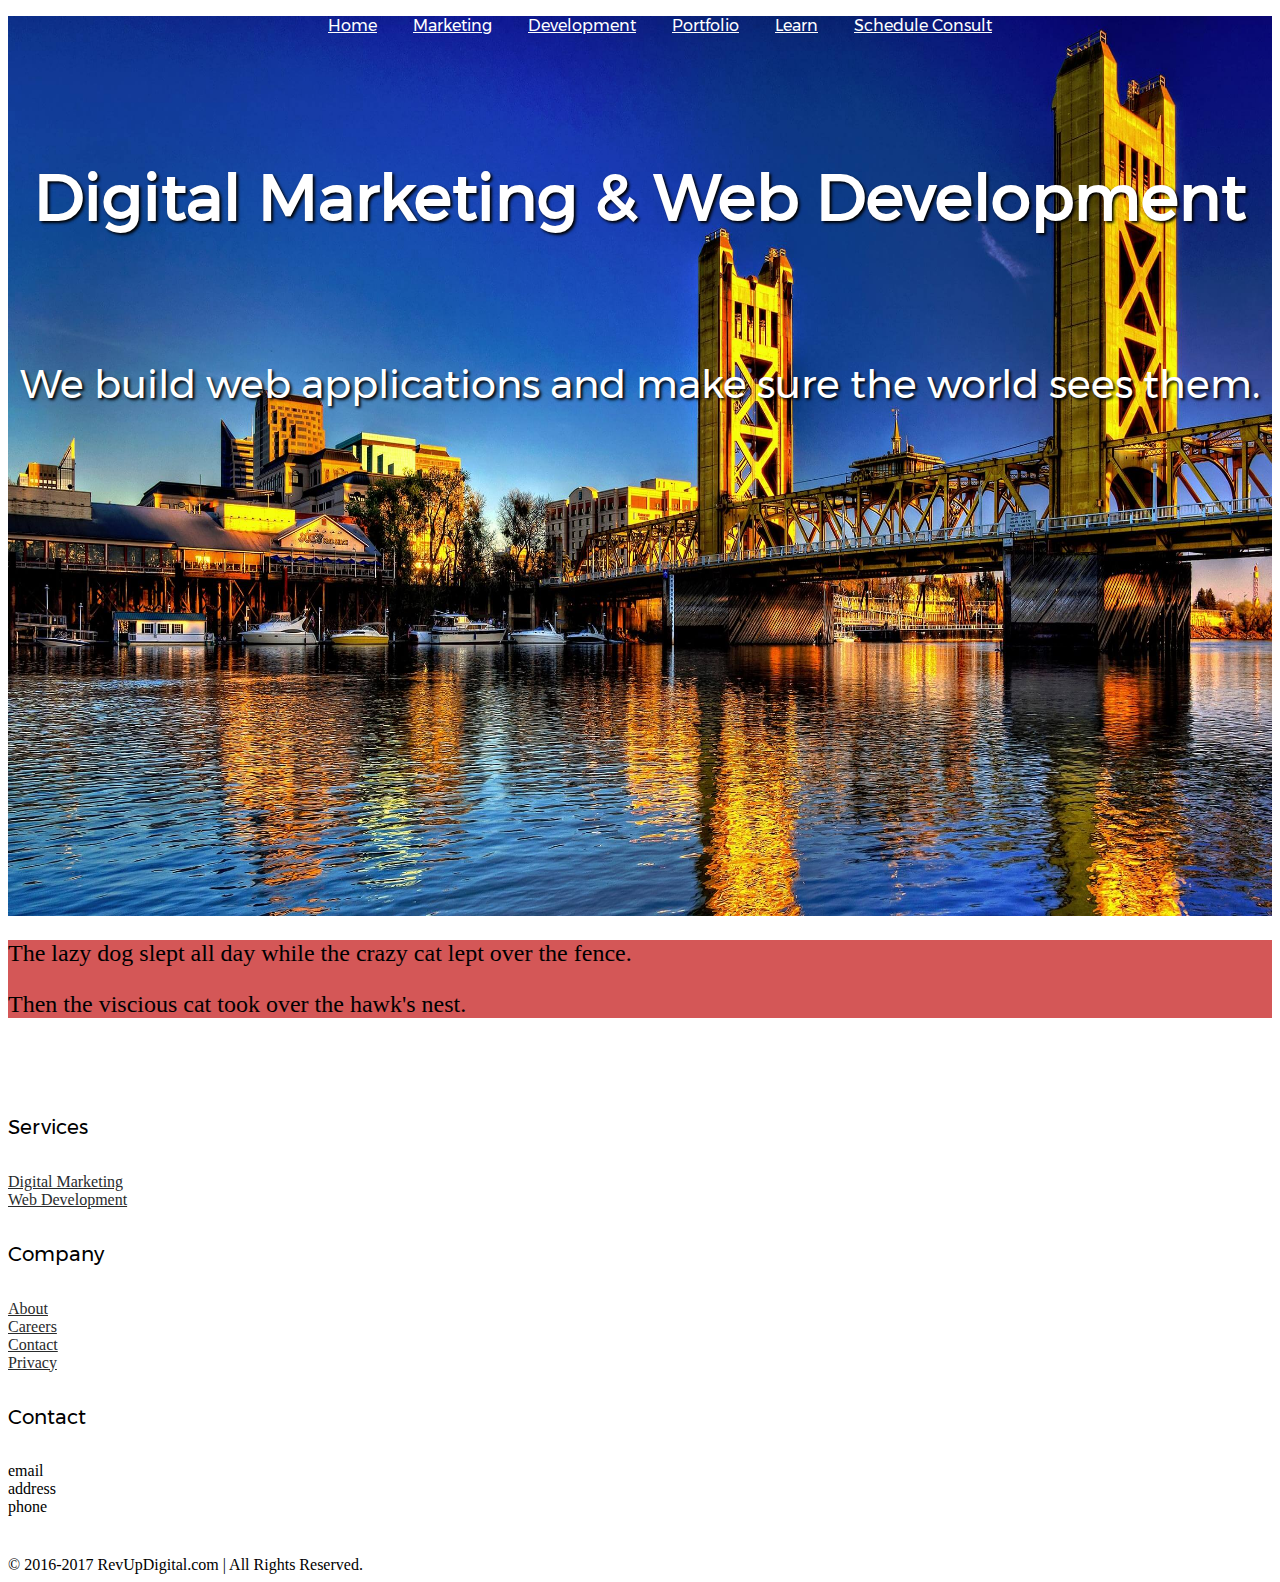
<file: index.html>
<!DOCTYPE html>
<html lang="en">
<meta charset="utf-8">
<meta name="viewport" content="width=device-width, initial-scale=1, shrink-to-fit=no">
<meta http-equiv="x-ua-compatible" content="ie=edge">
<title>Digital Marketing &amp; Developmet | RevUp Digital</title>
<link rel="stylesheet" href="css/style.css"/>
<!-- Bootstrap 4.0.0 alpha 6 -->
<link rel="stylesheet" href="https://maxcdn.bootstrapcdn.com/bootstrap/4.0.0-alpha.6/css/bootstrap.min.css" integrity="sha384-rwoIResjU2yc3z8GV/NPeZWAv56rSmLldC3R/AZzGRnGxQQKnKkoFVhFQhNUwEyJ" crossorigin="anonymous">

<div class="container-fluid" id="homepage-bg">
  <div class="row">
    <nav class="navbar top-menu">
      <ul>
        <li><a href="/">Home</a></li>
        <li><a href="/digital-marketing-agency.html">Marketing</a></li>
        <li><a href="/web-development-company">Development</a></li>
        <li><a href="/portfolio.html">Portfolio</a></li>
        <li><a href="/learn.html">Learn</a></li>
        <li><a href="/schedule-consultation.html">Schedule Consult</a></li>
      </ul>
    </nav>
  </div>
  <div class="row">
    <div class="container homepage-title">
      <h1>Digital Marketing &amp; Web Development</h1>
      <p>We build web applications and make sure the world sees them.</p>
    </div>
  </div>
</div>
<section class="container-fluid bg-light-red">
  <div class="row">
    <div class="container">
      <div class="col-md-6 float-left">
        <p>The lazy dog slept all day while the crazy cat lept over the fence.</p>
      </div>
      <div class="col-md-6 float-right">
        <p>Then the viscious cat took over the hawk's nest.</p>
      </div>
    </div>
  </div>
</section>
<footer>
  <div class="container-fluid">
    <div class="container">
      <div class="row footer-top">
        <div class="col-md-4">
          <h5>Services</h5>
            <a href="/digital-marketing-agency.html">Digital Marketing</a><br>
            <a href="/web-development-company.html">Web Development</a>
        </div>
        <div class="col-md-4">
          <h5>Company</h5>
          <a href="/about.html">About</a><br>
          <a href="/careers.html">Careers</a><br>
          <a href="/contact.html">Contact</a><br>
          <a href="/privacy.html">Privacy</a>
        </div>
        <div class="col-md-4">
          <h5>Contact</h5>
          <span>email</span><br>
          <span>address</span><br>
          <span>phone</span>
        </div>
      </div>
      <div class="row">
        <div class="col-md-12 footer-bottom">
          &copy; 2016-2017 RevUpDigital.com | All Rights Reserved.
        </div>
      </div>
    </div>
  </div>
</footer>
<!-- jquery, bootstrap js files -->
<script src="https://code.jquery.com/jquery-3.1.1.slim.min.js" integrity="sha384-A7FZj7v+d/sdmMqp/nOQwliLvUsJfDHW+k9Omg/a/EheAdgtzNs3hpfag6Ed950n" crossorigin="anonymous"></script>
<script src="https://maxcdn.bootstrapcdn.com/bootstrap/4.0.0-alpha.6/js/bootstrap.min.js" integrity="sha384-vBWWzlZJ8ea9aCX4pEW3rVHjgjt7zpkNpZk+02D9phzyeVkE+jo0ieGizqPLForn" crossorigin="anonymous"></script>
</html>
</file>
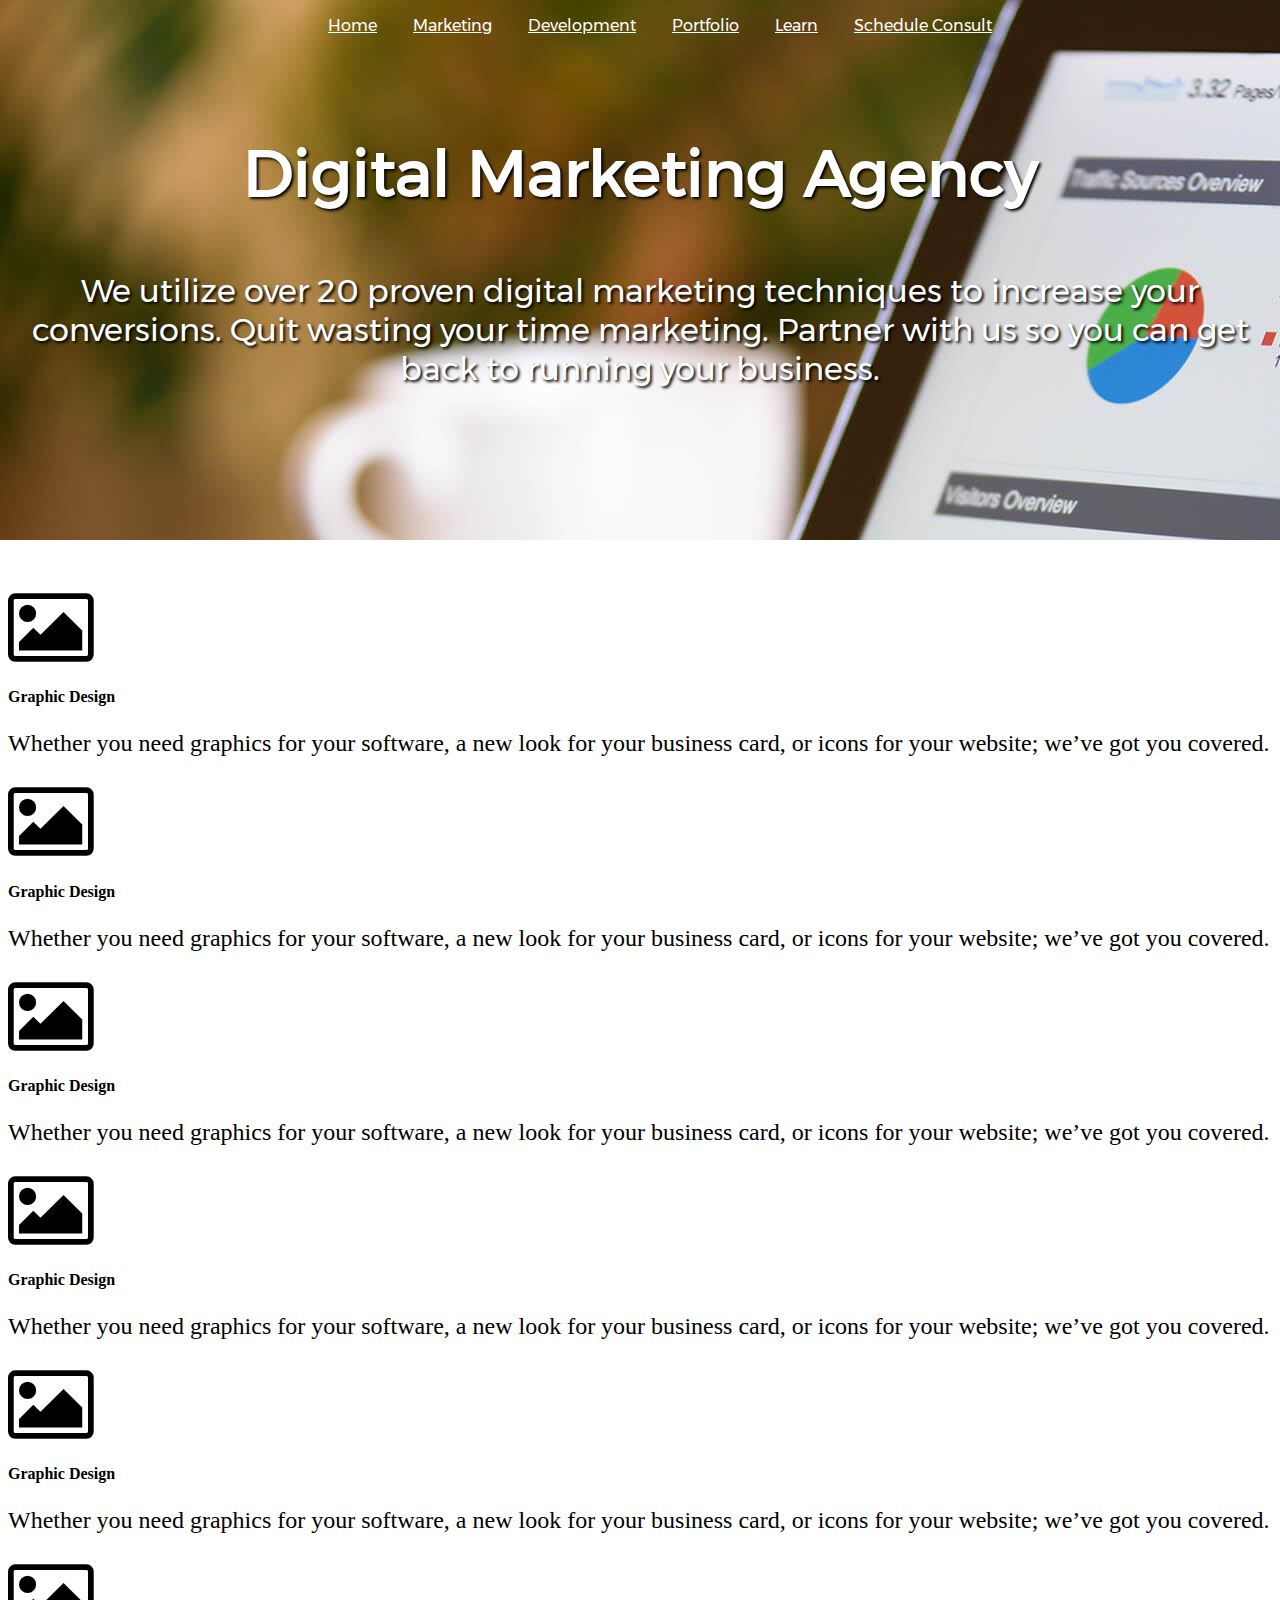
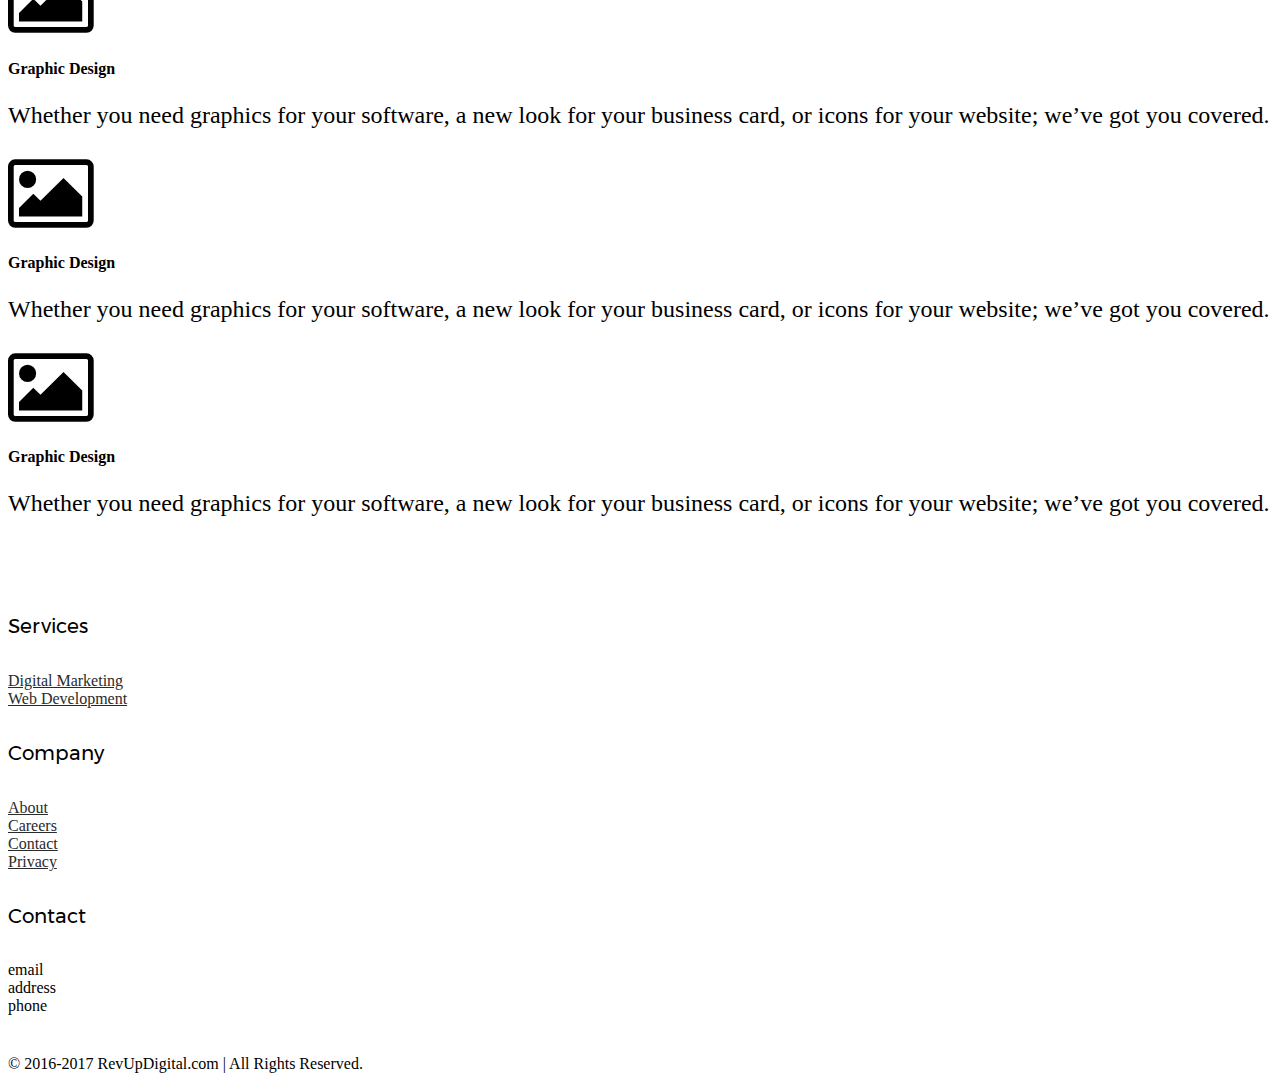
<file: digital-marketing-agency.html>
<!DOCTYPE html>
<html lang="en">
<head>
<meta charset="utf-8">
<meta name="viewport" content="width=device-width, initial-scale=1, shrink-to-fit=no">
<meta http-equiv="x-ua-compatible" content="ie=edge">
<title>Digital Marketing &amp; Developmet | RevUp Digital</title>
<link rel="stylesheet" href="css/style.css"/>
<!-- Bootstrap 4.0.0 alpha 6 -->
<link rel="stylesheet" href="https://maxcdn.bootstrapcdn.com/bootstrap/4.0.0-alpha.6/css/bootstrap.min.css" integrity="sha384-rwoIResjU2yc3z8GV/NPeZWAv56rSmLldC3R/AZzGRnGxQQKnKkoFVhFQhNUwEyJ" crossorigin="anonymous">
<link rel="stylesheet" href="https://maxcdn.bootstrapcdn.com/font-awesome/4.7.0/css/font-awesome.min.css
">
</head>

<body>
<header class="container-fluid top-bg" id="marketing-bg">
  <nav class="navbar top-menu">
    <ul>
      <li><a href="/">Home</a></li>
      <li><a href="/digital-marketing-agency.html">Marketing</a></li>
      <li><a href="/web-development-company">Development</a></li>
      <li><a href="/portfolio.html">Portfolio</a></li>
      <li><a href="/learn.html">Learn</a></li>
      <li><a href="/schedule-consultation.html">Schedule Consult</a></li>
    </ul>
  </nav>
  <div class="row">
    <div class="container top-title">
      <h1>Digital Marketing Agency</h1>
      <p>We utilize over 20 proven digital marketing techniques to increase your conversions.  Quit wasting your time marketing.  Partner with us so you can get back to running your business.</p>
    </div>
  </div>
</header>
<section class="container-fluid">
  <div class="container">
    <div class="row">
      <div class="col-md-6 content">
        <h2>Lazy Dog</h2>
        <p>The lazy dog slept all day while the crazy cat lept over the fence.</p>
      </div>
      <div class="col-md-6 content">
        <h2>Vicious Kitty</h2>
        <p>Then the viscious cat took over the hawk's nest.</p>
      </div>
    </div>
  </div>
</section>
<section class="container-fluid">
  <div class="container text-center">
    <div class="row">
      <div class="col-xs-12 content">
        <h2>What We Do</h2>
      </div>
    </div>
    <div class="row">
      <div class="col-sm-3">
        <div class="service-box">
          <i class="icon fa fa-picture-o fa-5x" aria-hidden="true"></i>
          <h4>Graphic Design</h4>
          <p>Whether you need graphics for your software, a new look for your business card, or icons for your website; we’ve got you covered.</p>
        </div>
      </div>
      <div class="col-sm-3">
        <div class="service-box">
          <i class="icon fa fa-picture-o fa-5x" aria-hidden="true"></i>
          <h4>Graphic Design</h4>
          <p>Whether you need graphics for your software, a new look for your business card, or icons for your website; we’ve got you covered.</p>
        </div>
      </div>
      <div class="col-sm-3">
        <div class="service-box">
          <i class="icon fa fa-picture-o fa-5x" aria-hidden="true"></i>
          <h4>Graphic Design</h4>
          <p>Whether you need graphics for your software, a new look for your business card, or icons for your website; we’ve got you covered.</p>
        </div>
      </div>
      <div class="col-sm-3">
        <div class="service-box">
          <i class="icon fa fa-picture-o fa-5x" aria-hidden="true"></i>
          <h4>Graphic Design</h4>
          <p>Whether you need graphics for your software, a new look for your business card, or icons for your website; we’ve got you covered.</p>
        </div>
      </div>
    </div>
    <div class="row">
      <div class="col-sm-3">
        <div class="service-box">
          <i class="icon fa fa-picture-o fa-5x" aria-hidden="true"></i>
          <h4>Graphic Design</h4>
          <p>Whether you need graphics for your software, a new look for your business card, or icons for your website; we’ve got you covered.</p>
        </div>
      </div>
      <div class="col-sm-3">
        <div class="service-box">
          <i class="icon fa fa-picture-o fa-5x" aria-hidden="true"></i>
          <h4>Graphic Design</h4>
          <p>Whether you need graphics for your software, a new look for your business card, or icons for your website; we’ve got you covered.</p>
        </div>
      </div>
      <div class="col-sm-3">
        <div class="service-box">
          <i class="icon fa fa-picture-o fa-5x" aria-hidden="true"></i>
          <h4>Graphic Design</h4>
          <p>Whether you need graphics for your software, a new look for your business card, or icons for your website; we’ve got you covered.</p>
        </div>
      </div>
      <div class="col-sm-3">
        <div class="service-box">
          <i class="icon fa fa-picture-o fa-5x" aria-hidden="true"></i>
          <h4>Graphic Design</h4>
          <p>Whether you need graphics for your software, a new look for your business card, or icons for your website; we’ve got you covered.</p>
        </div>
      </div>
    </div>
  </div>
</section>
<footer>
  <div class="container-fluid">
    <div class="container">
      <div class="row footer-top">
        <div class="col-md-4">
          <h5>Services</h5>
            <a href="/digital-marketing-agency.html">Digital Marketing</a><br>
            <a href="/web-development-company.html">Web Development</a>
        </div>
        <div class="col-md-4">
          <h5>Company</h5>
          <a href="/about.html">About</a><br>
          <a href="/careers.html">Careers</a><br>
          <a href="/contact.html">Contact</a><br>
          <a href="/privacy.html">Privacy</a>
        </div>
        <div class="col-md-4">
          <h5>Contact</h5>
          <span>email</span><br>
          <span>address</span><br>
          <span>phone</span>
        </div>
      </div>
      <div class="row">
        <div class="col-md-12 footer-bottom">
          &copy; 2016-2017 RevUpDigital.com | All Rights Reserved.
        </div>
      </div>
    </div>
  </div>
</footer>
<!-- jquery, bootstrap js files -->
<script src="https://code.jquery.com/jquery-3.1.1.slim.min.js" integrity="sha384-A7FZj7v+d/sdmMqp/nOQwliLvUsJfDHW+k9Omg/a/EheAdgtzNs3hpfag6Ed950n" crossorigin="anonymous"></script>
<script src="https://maxcdn.bootstrapcdn.com/bootstrap/4.0.0-alpha.6/js/bootstrap.min.js" integrity="sha384-vBWWzlZJ8ea9aCX4pEW3rVHjgjt7zpkNpZk+02D9phzyeVkE+jo0ieGizqPLForn" crossorigin="anonymous"></script>
</body>
</html>
</file>
<file: css/style.css>
@font-face {
  font-family: ArchivoNarrow;
  src: url(../font/ArchivoNarrow-Regular.woff2);
  font-family: Montserrat;
  src: url(../font/Montserrat-Regular.ttf); }
/* Variables */
html body p {
  font-family: ArchivoNarrow;
  font-size: 1.5rem;
  font-weight: 400; }

/* Navigation */
.navbar {
  background-color: rgba(20, 110, 166, 0);
  text-align: center;
  width: 100%; }
  .navbar ul li {
    color: #fff;
    display: inline;
    font-family: Montserrat;
    font-size: 1rem;
    font-weight: 300;
    list-style: none;
    padding: 1.5rem 1rem .5rem;
    position: sticky; }
    .navbar ul li a {
      color: inherit; }

/* Homepage special css */
#homepage-bg {
  background-image: url(../img/digital-marketing-sacramento.jpg);
  background-repeat: no-repeat;
  background-size: 100% 100%;
  height: 100vh;
  width: 100%; }

.homepage-title {
  color: #fff;
  font-family: ArchivoNarrow; }
  .homepage-title h1 {
    color: inherit;
    font-family: Montserrat;
    font-size: 4rem;
    font-weight: 900;
    padding: 5rem 0 5rem;
    text-align: center;
    text-shadow: 2px 2px 3px black; }
  .homepage-title p {
    color: inherit;
    font-family: Montserrat;
    font-size: 2.5rem;
    font-weight: 500;
    text-align: center;
    text-shadow: 2px 2px 3px black; }

/* Single Page CSS*/
#marketing-bg {
  background-image: url(../img/digital-marketing-agency.jpg); }

.bg-light-red {
  background-color: #D45757; }

.content h2 {
  color: #404040 !important;
  font-family: Montserrat !important;
  font-size: 3rem !important;
  font-weight: 700 !important;
  padding: 1.5rem 0 1rem !important; }

.top-title h1 {
  font-family: Montserrat;
  font-size: 4rem;
  font-weight: 700;
  padding: 3.5rem 0 1rem;
  text-align: center;
  text-shadow: 2px 2px 3px black; }
.top-title p {
  font-family: Montserrat;
  font-size: 2rem;
  font-weight: 400;
  text-align: center;
  text-shadow: 2px 2px 3px black; }
.top-title h1, .top-title p {
  color: #fff; }

.top-bg {
  background-color: rgba(102, 102, 102, 0.25);
  background-repeat: no-repeat;
  height: 60vh;
  width: 100%;
  position: absolute;
  top: 0;
  left: 0;
  bottom: 0;
  right: 0; }

/* Footer */
footer .footer-top {
  padding: 2.5rem 0 2.5rem; }
  footer .footer-top a {
    font-family: ArchivoNarrow;
    color: #292b2c; }
  footer .footer-top h5 {
    font-family: Montserrat;
    font-size: 1.25rem;
    font-weight: 100;
    text-align: left; }
  footer .footer-top span {
    font-family: ArchivoNarrow; }
footer .footer-bottom {
  text-align: left; }

/*# sourceMappingURL=style.css.map */
</file>
